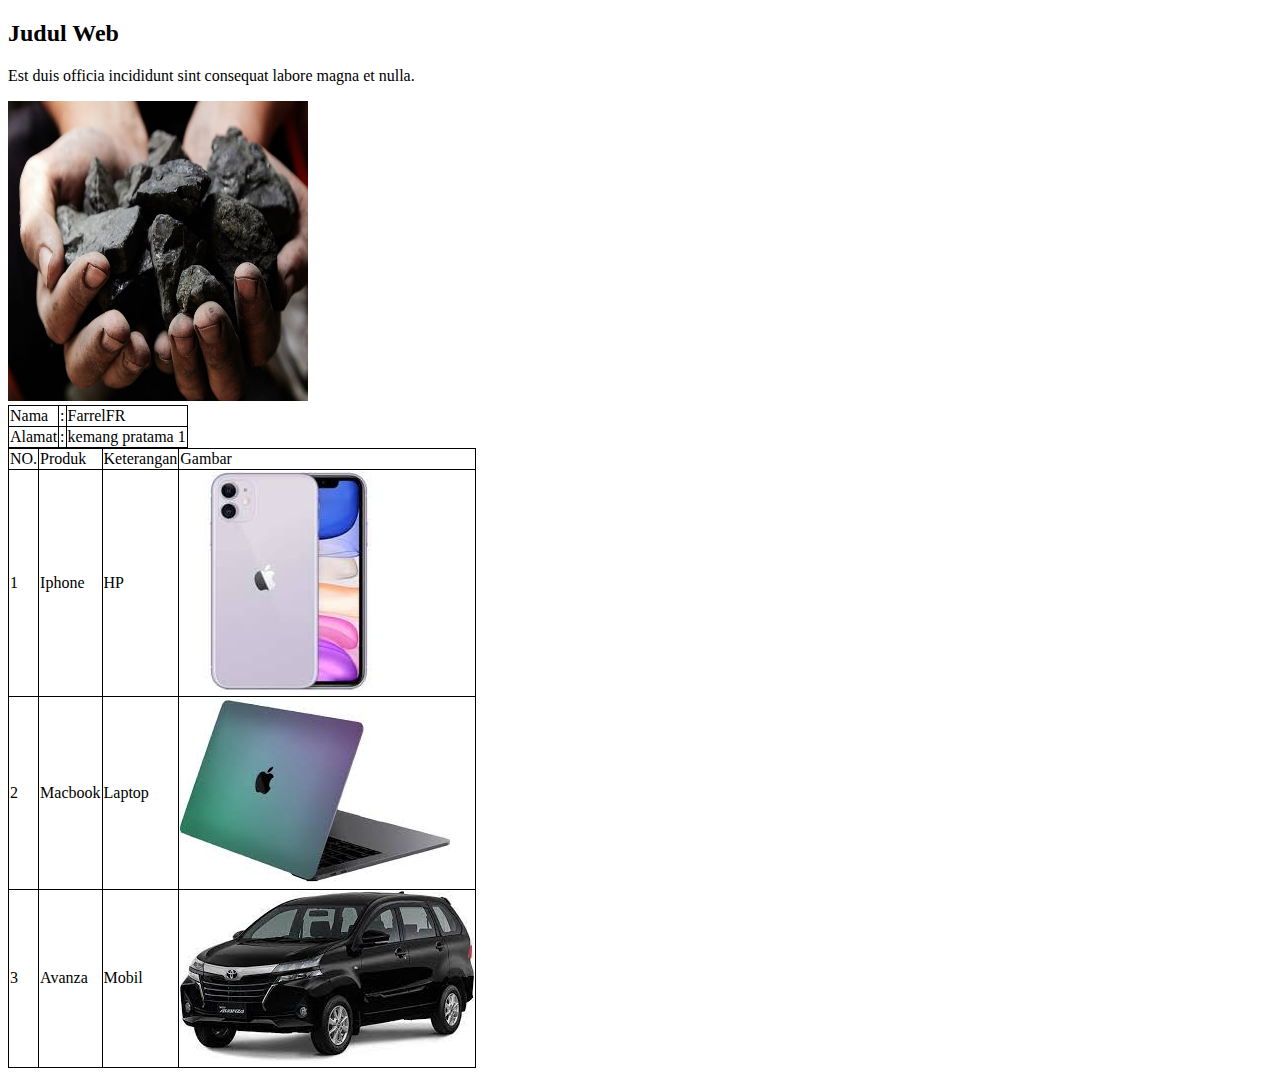
<file: Day1-1.html>
<!DOCTYPE html>
<html lang="en">
<head>
    <meta charset="UTF-8">
    <meta http-equiv="X-UA-Compatible" content="IE=edge">
    <meta name="viewport" content="width=device-width, initial-scale=1.0">
    <title>Paragraf</title>
    <style>
        table,tr,td{
            border: 1px solid black;
            border-collapse: collapse;
            
        }
    </style>
</head>
<body>
    <h2>Judul Web</h2>
    <p>Est duis officia incididunt sint consequat labore magna et nulla.</p>
    <img src="Batubara.jpg" width="300" height="300">
    <table>
        <tr>
            <td>Nama</td>
            <td>:</td>
            <td>FarrelFR</td>
        </tr>
        <tr>
            <td>Alamat</td>
            <td>:</td>
            <td>kemang pratama 1</td>
        </tr>
    </table>
    <table>
        <tr>
            <td>NO.</td>
            <td>Produk</td>
            <td>Keterangan</td>
            <td>Gambar</td>
        </tr>
        <tr>
            <td>1</td>
            <td>Iphone</td>
            <td>HP</td>
            <td><img src="Iphone.jfif"></td>
        </tr>
        <tr>
            <td>2</td>
            <td>Macbook</td>
            <td>Laptop</td>
            <td><img src="Macbook.jfif"></td>
        </tr>
        <tr>
            <td>3</td>
            <td>Avanza</td>
            <td>Mobil</td>
            <td><img src="Avanza.jfif"></td>
        </tr>
    </table>
</body>
</html>
</file>
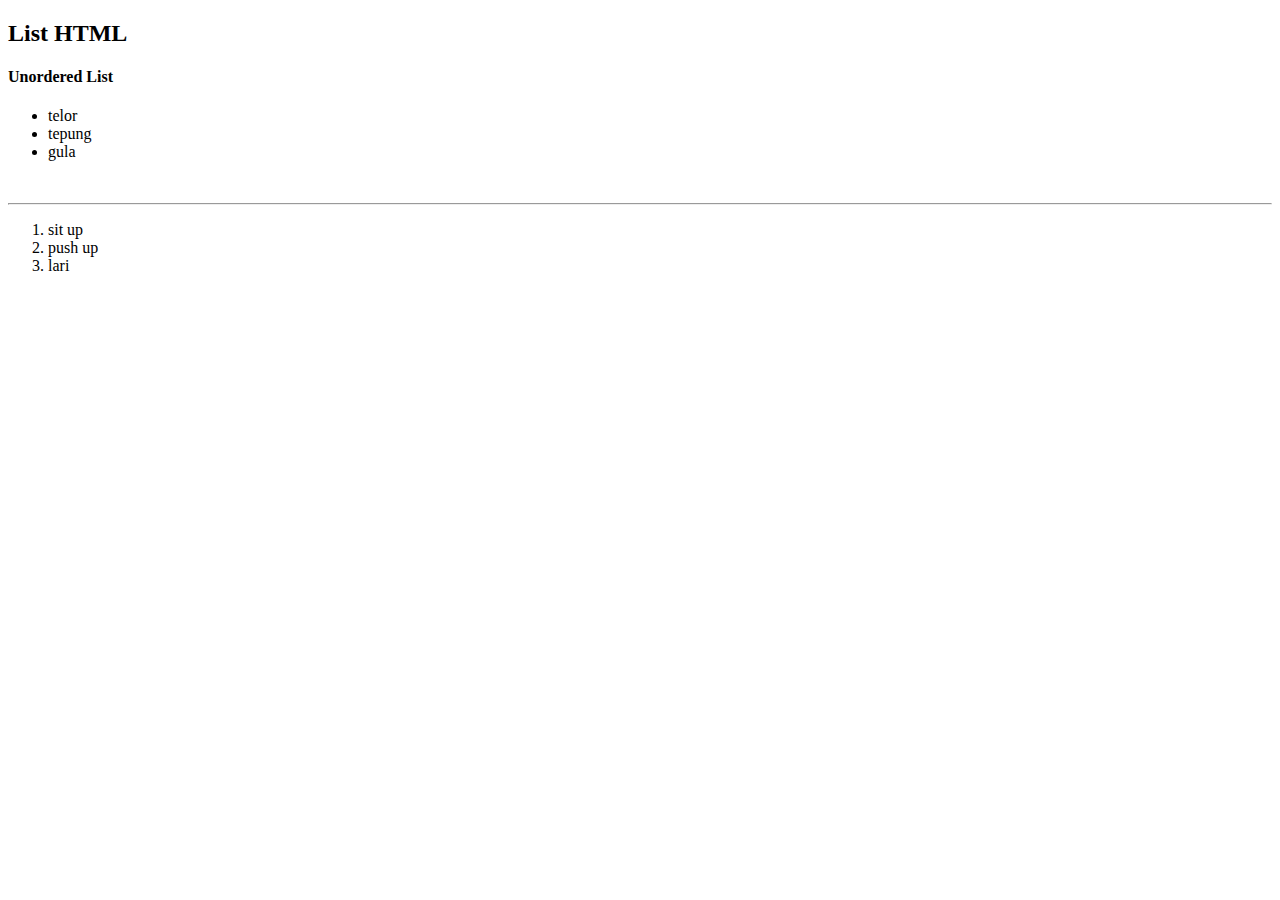
<file: Day1-2.html>
<!DOCTYPE html>
<html lang="en">
<head>
    <meta charset="UTF-8">
    <meta http-equiv="X-UA-Compatible" content="IE=edge">
    <meta name="viewport" content="width=device-width, initial-scale=1.0">
    <title>List</title>
</head>
<body>
    <h2>List HTML</h2>
    <h4>Unordered List</h4>
    <ul>
        <li>telor</li>
        <li>tepung</li>
        <li>gula</li>
    </ul>
    <br>
    <hr>
    <ol>
        <li>sit up</li>
        <li>push up</li>
        <li>lari</li>
    </ol>
</body>
</html>
</file>
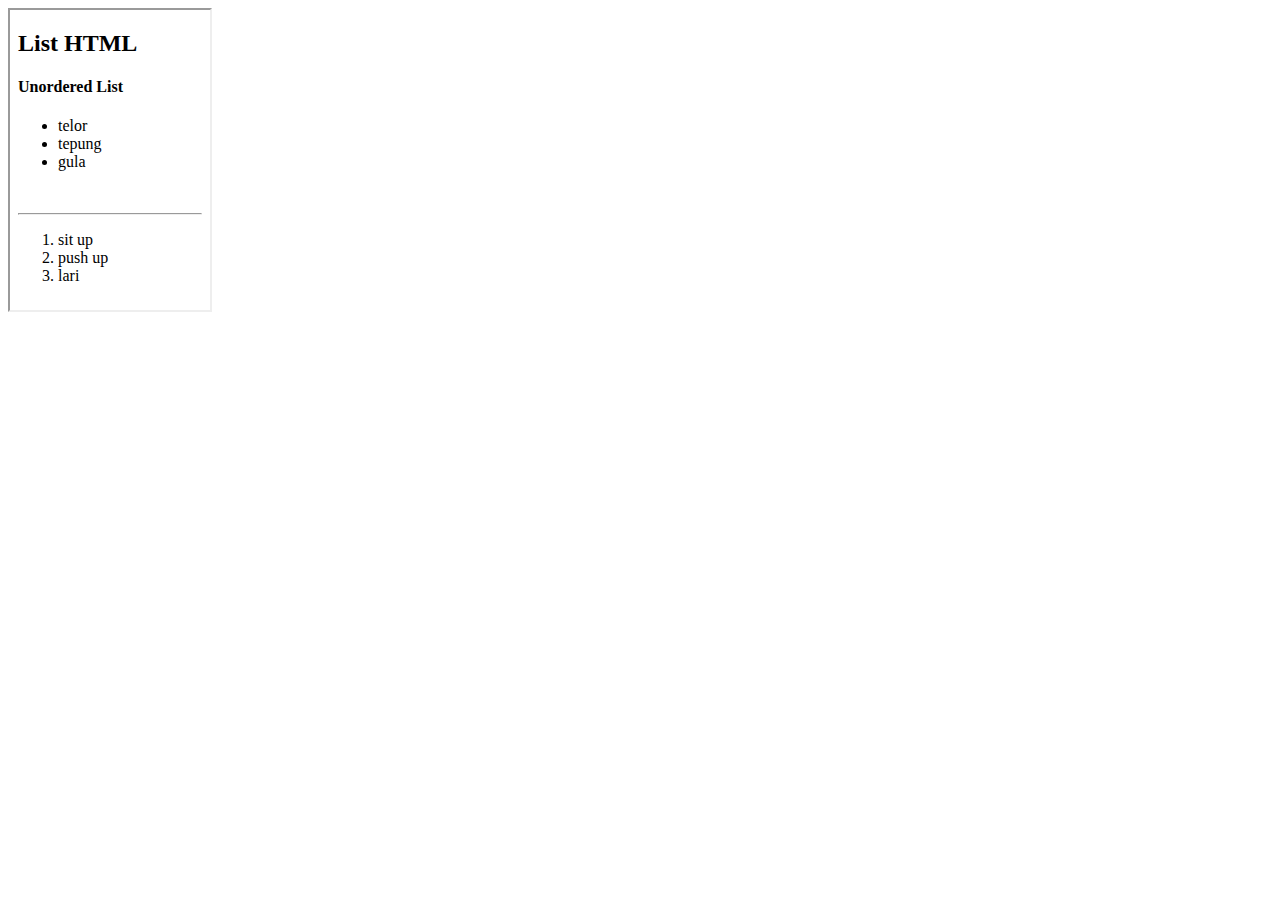
<file: Day1-3.html>
<!DOCTYPE html>
<html lang="en">
<head>
    <meta charset="UTF-8">
    <meta http-equiv="X-UA-Compatible" content="IE=edge">
    <meta name="viewport" content="width=device-width, initial-scale=1.0">
    <title>IFrame</title>
</head>
<body>
    <iframe src="Day1-2.html"style="width:200px; height:300px;">
    </iframe>
</body>
</html>
</file>
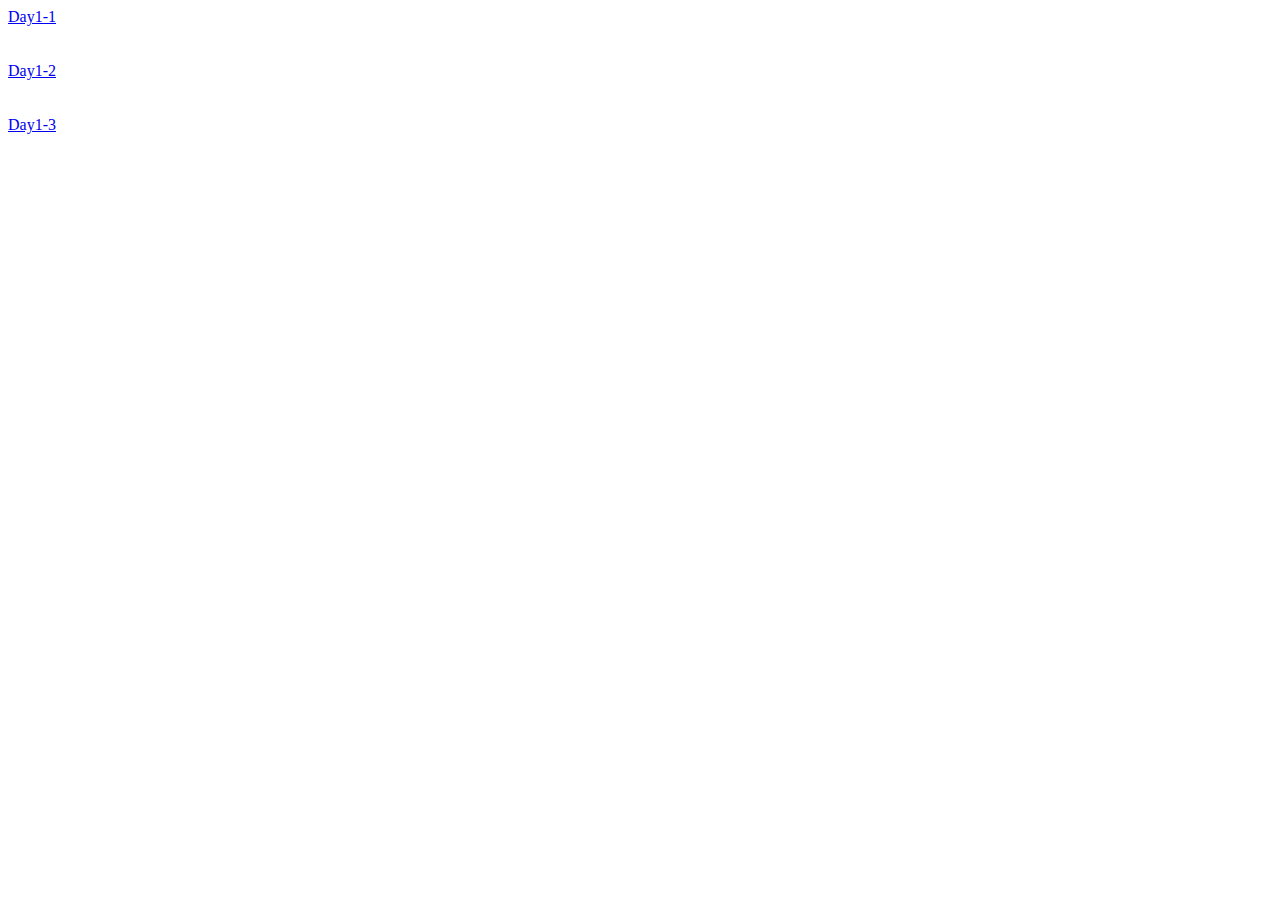
<file: Day1-4.html>
<!DOCTYPE html>
<html lang="en">
<head>
    <meta charset="UTF-8">
    <meta http-equiv="X-UA-Compatible" content="IE=edge">
    <meta name="viewport" content="width=device-width, initial-scale=1.0">
    <title>hyperlink</title>
</head>
<body>
    <a href="Day1-1.html">Day1-1</a>
    <br>
    <br>
    <br>
    <a href="Day1-2.html" target="_blank">Day1-2</a>
    <br>
    <br>
    <br>
    <a href="Day1-3.html" target="_blank">Day1-3</a>
</body>
</html>
</file>
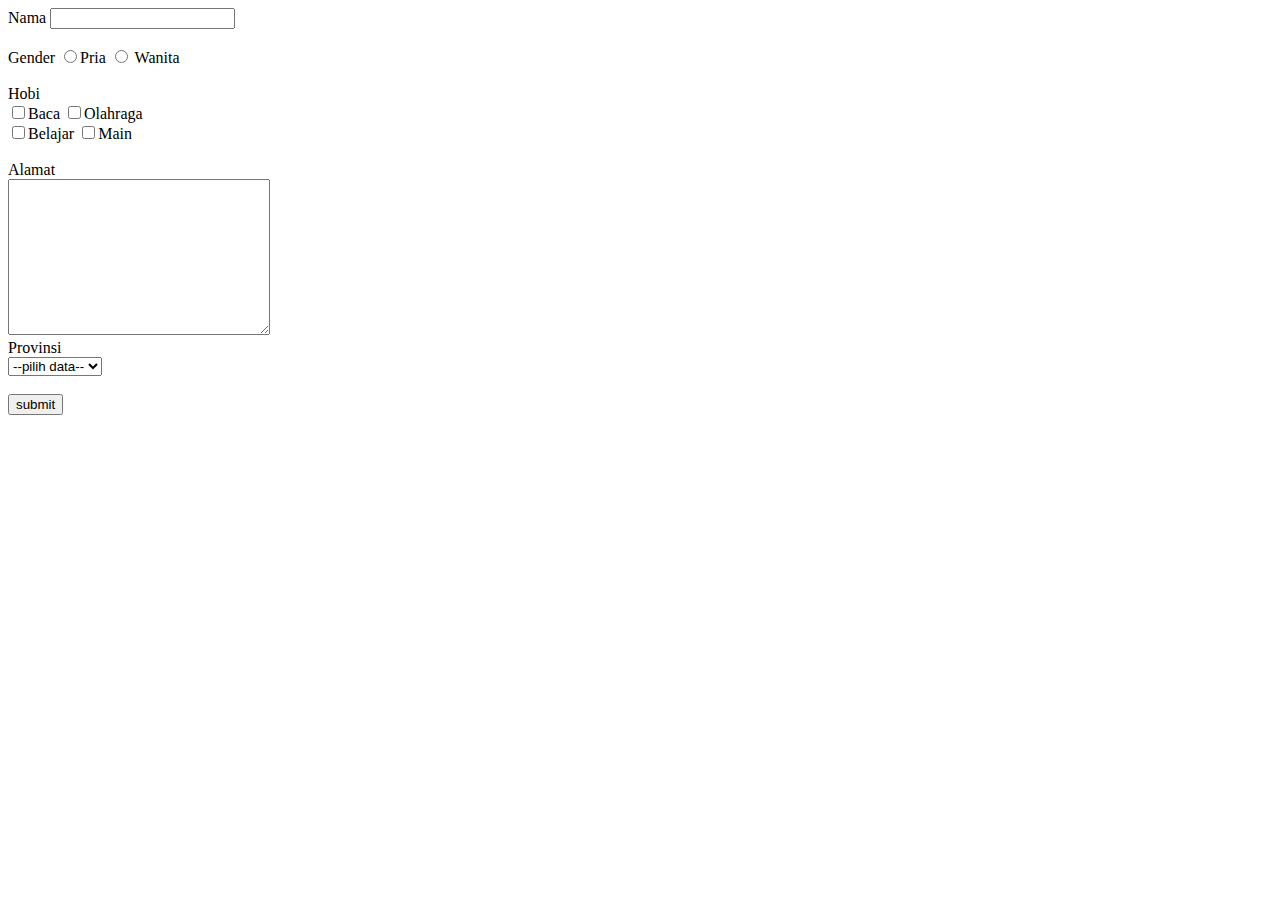
<file: Day1-5.html>
<!DOCTYPE html>
<html lang="en">
<head>
    <meta charset="UTF-8">
    <meta http-equiv="X-UA-Compatible" content="IE=edge">
    <meta name="viewport" content="width=device-width, initial-scale=1.0">
    <title>Form HTML</title>
</head>
<body>
    <form action="#" method="POST">
        <label>Nama</label>
        <input type="text" autocomplete="off">
        <br><br>
        <label>Gender</label>
        <input type="radio" name="Gender">Pria 
        <input type="radio" name="Gender"> Wanita
        <br><br>
        <label>Hobi</label>
        <br>
        <input type="checkbox" name="hobi">Baca
        <input type="checkbox" name="hobi">Olahraga
        <br>
        <input type="checkbox" name="hobi">Belajar
        <input type="checkbox" name="hobi">Main
        <br><br>
        <label>Alamat</label>
        <br>
        <textarea name="alamat" cols="30" rows="10"></textarea>
        <br>
        <label>Provinsi</label>
        <br>
        <select name="provinsi">
            <option value="0">--pilih data--</option>
            <option value="1">Jabar</option>
            <option value="2">Jateng</option>
            <option value="3">Jakarta</option>
            <option value="4">Jatim</option>
        </select>
        <br><br>
        <button type="submit" name="button">submit</button>
    </form>
</body>
</html>
</file>
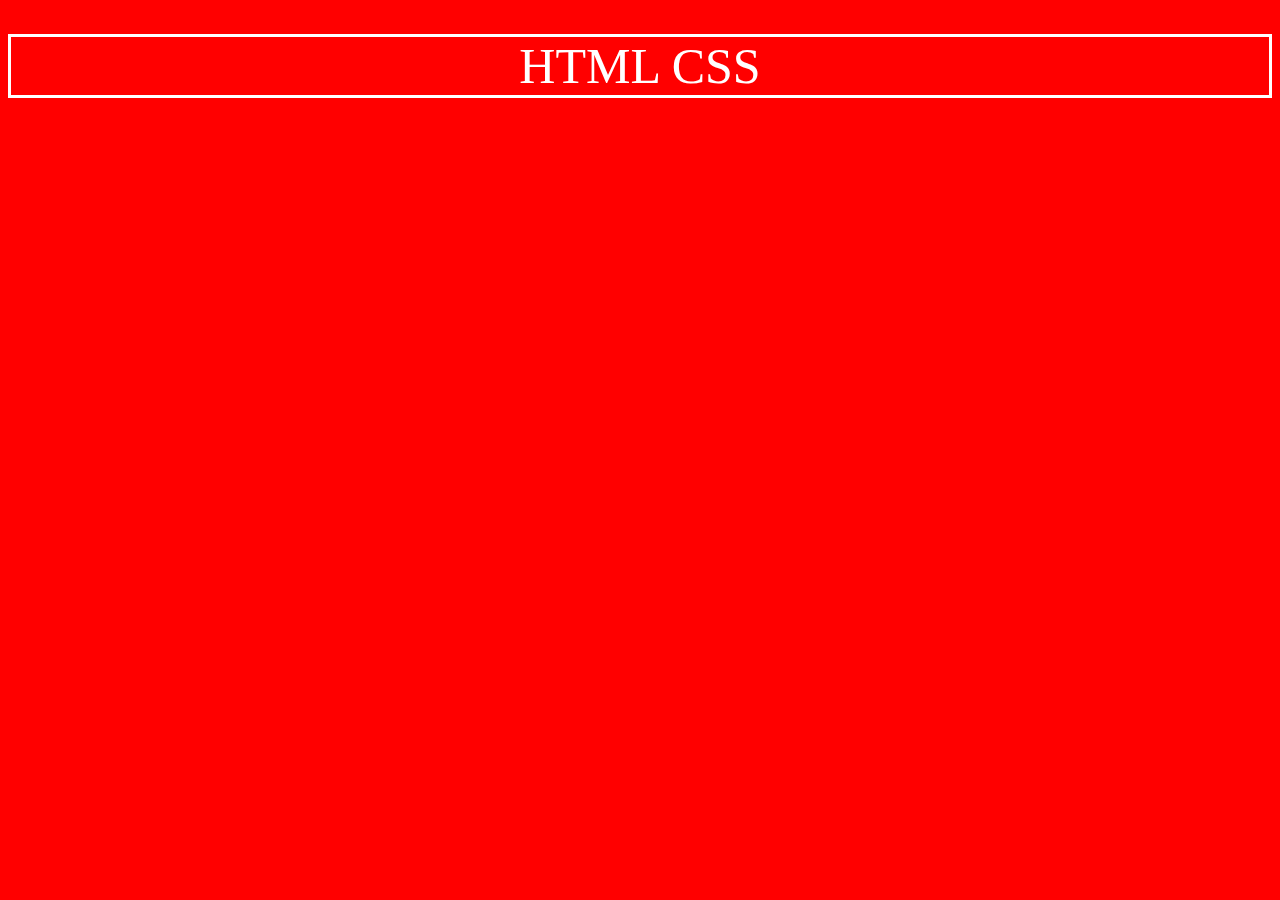
<file: Day1-6.html>
<!DOCTYPE html>
<html lang="en">
<head>
    <meta charset="UTF-8">
    <meta http-equiv="X-UA-Compatible" content="IE=edge">
    <meta name="viewport" content="width=device-width, initial-scale=1.0">
    <title>CSS</title>
    <style>
        body{
            background-color: red;
        }
        h1{
            color: white;
            font-weight: normal;
            text-align: center;
            font-size: 50px;
            border-style: solid;
        }
    </style>
</head>
<body>
    <h1>HTML CSS</h1>
</body>
</html>
</file>
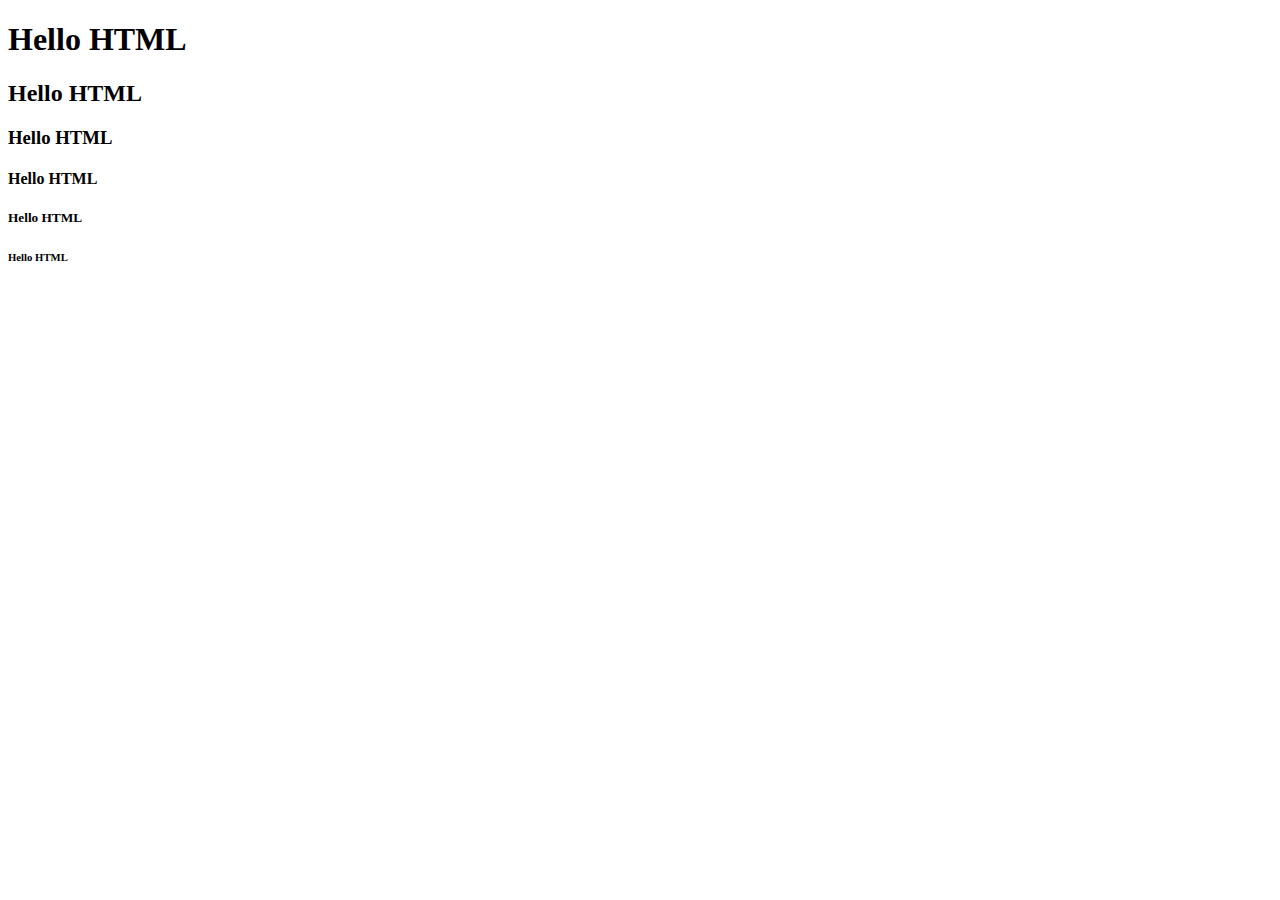
<file: Day1.html>
<!DOCTYPE html>
<html lang="en">
<head>
    <meta charset="UTF-8">
    <meta http-equiv="X-UA-Compatible" content="IE=edge">
    <meta name="viewport" content="width=device-width, initial-scale=1.0">
    <title>Hello HTML</title>
</head>
<body>
    <h1>Hello HTML</h1>
    <h2>Hello HTML</h2>
    <h3>Hello HTML</h3>
    <h4>Hello HTML</h4>
    <h5>Hello HTML</h5>
    <h6>Hello HTML</h6>
</body>
</html>
</file>
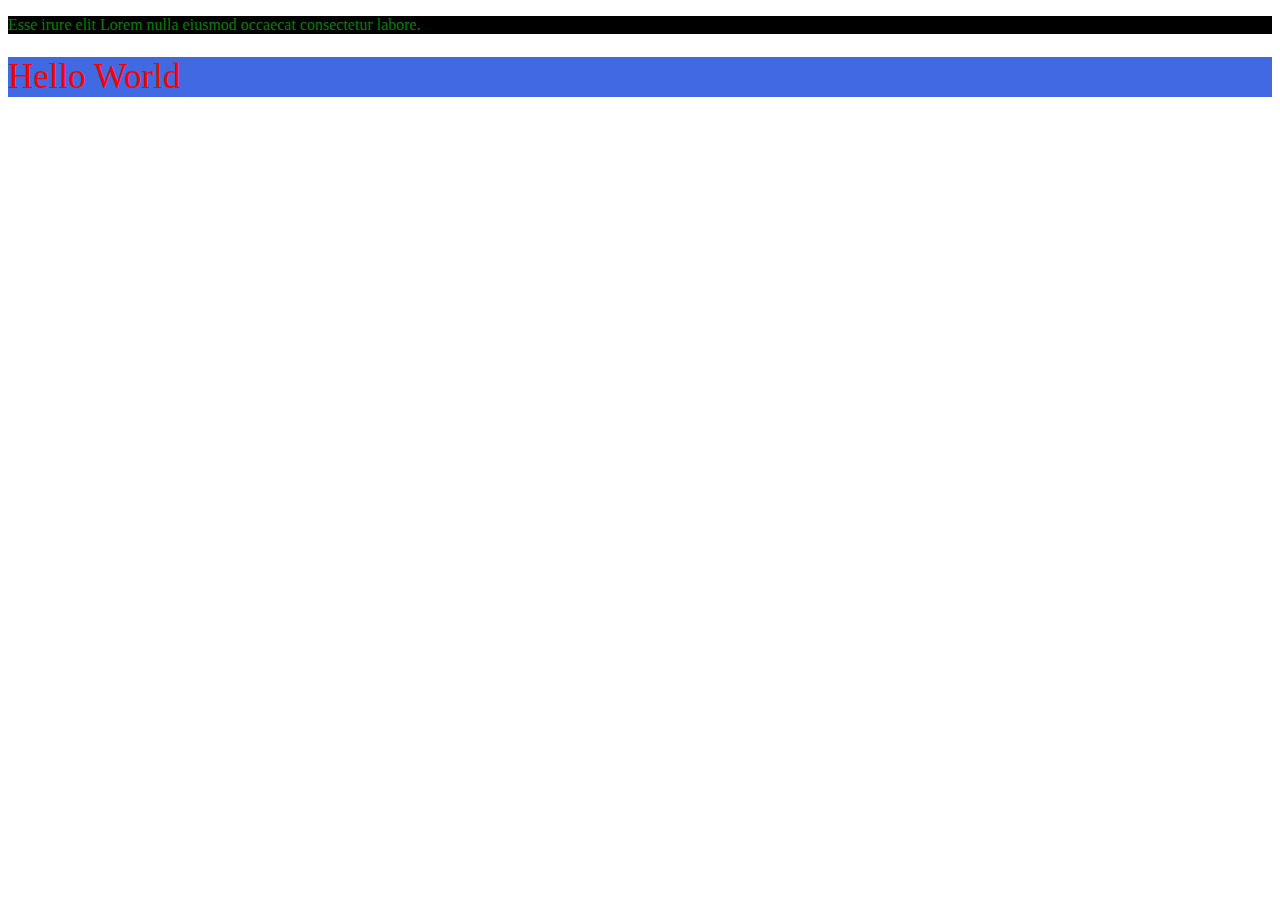
<file: Day2-1.html>
<!DOCTYPE html>
<html lang="en">
<head>
    <meta charset="UTF-8">
    <meta http-equiv="X-UA-Compatible" content="IE=edge">
    <meta name="viewport" content="width=device-width, initial-scale=1.0">
    <title>selector class</title>
    <style>
        p{
            background-color: black;
        }
        h1{
            font-size: 35px;
            color: red;
        }
        .heading1{
            background-color: royalblue;
        }
        .warnabebas{
            font-weight: normal;
        }
        #paragraf{
            color: green;
        }
    </style>
</head>
<body>
    <p id="paragraf">Esse irure elit Lorem nulla eiusmod occaecat consectetur labore.</p>
    <h1 class="heading1 warnabebas">Hello World</h1>
</body>
</html>
</file>
